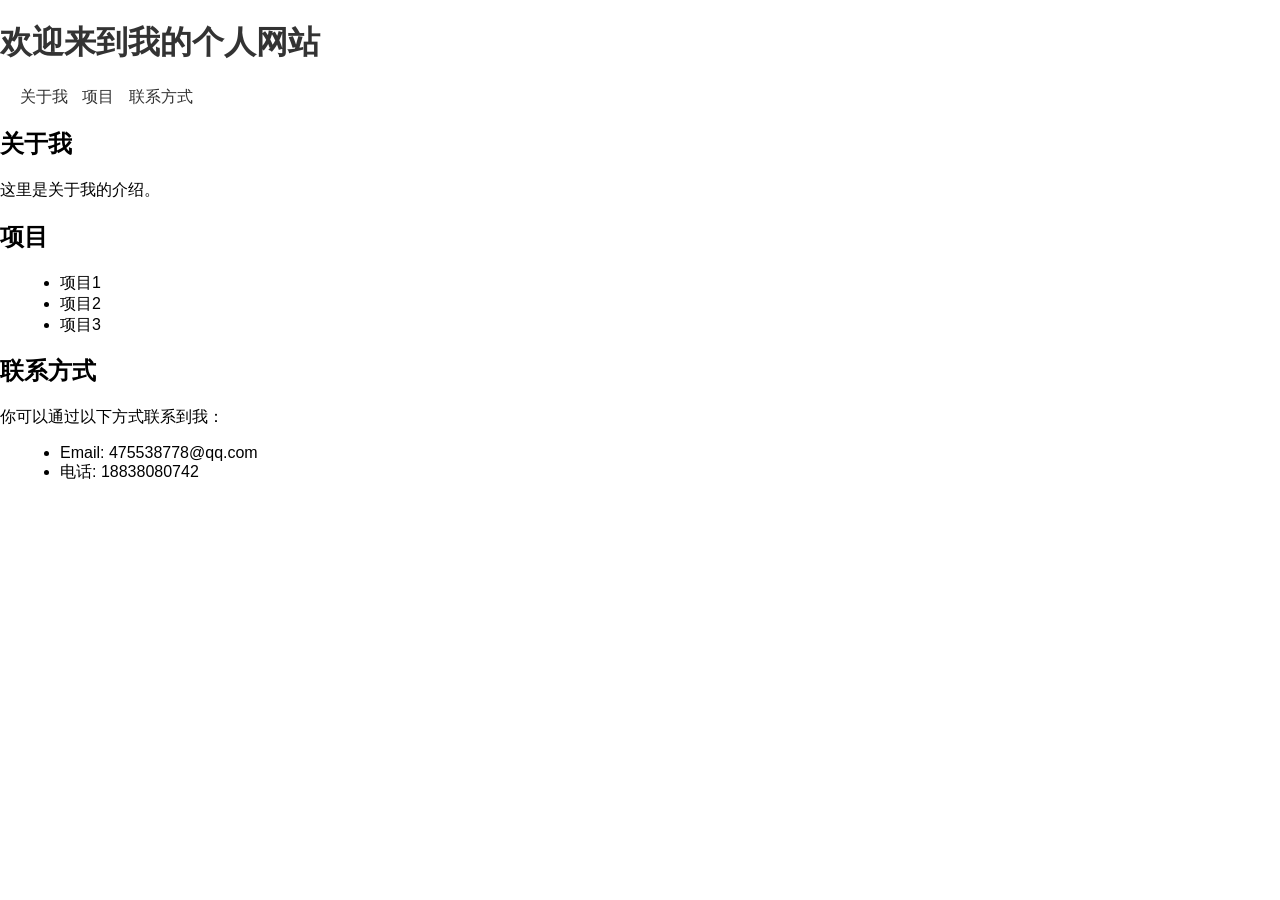
<file: index.html>
<!DOCTYPE html>
<html lang="en">
<head>
    <meta charset="UTF-8">
    <meta name="viewport" content="width=device-width, initial-scale=1.0">
    <title>Document</title>
    <link rel="stylesheet" href="./css//index.css">
</head>
<body>
    <header>
      <h1>欢迎来到我的个人网站</h1>
      <nav>
        <ul>
          <li><a href="#about">关于我</a></li>
          <li><a href="#projects">项目</a></li>
          <li><a href="#contact">联系方式</a></li>
        </ul>
      </nav>
    </header>
  
    <section id="about">
      <h2>关于我</h2>
      <p>这里是关于我的介绍。</p>
    </section>
  
    <section id="projects">
      <h2>项目</h2>
      <ul>
        <li>项目1</li>
        <li>项目2</li>
        <li>项目3</li>
      </ul>
    </section>
  
    <section id="contact">
      <h2>联系方式</h2>
      <p>你可以通过以下方式联系到我：</p>
      <ul>
        <li>Email: 475538778@qq.com</li>
        <li>电话: 18838080742</li>
      </ul>
    </section>
  
  </body>
  
</html>
</file>
<file: css/index.css>
/* styles.css */

/* 页面整体样式 */
body {
    font-family: Arial, sans-serif;
    margin: 0;
    padding: 0;
  }
  
  /* 标题样式 */
  h1 {
    color: #333;
  }
  
  /* 导航栏样式 */
  nav ul {
    list-style: none;
    padding: 0;
  }
  
  nav ul li {
    display: inline-block;
    margin-right: 10px;
  }
  
  nav ul li a {
    text-decoration: none;
    color: #333;
  }
  
  /* 项目列表样式 */
  ul {
    list-style: disc;
    margin-left: 20px;
  }
  
  /* JavaScript 代码 */
</file>
